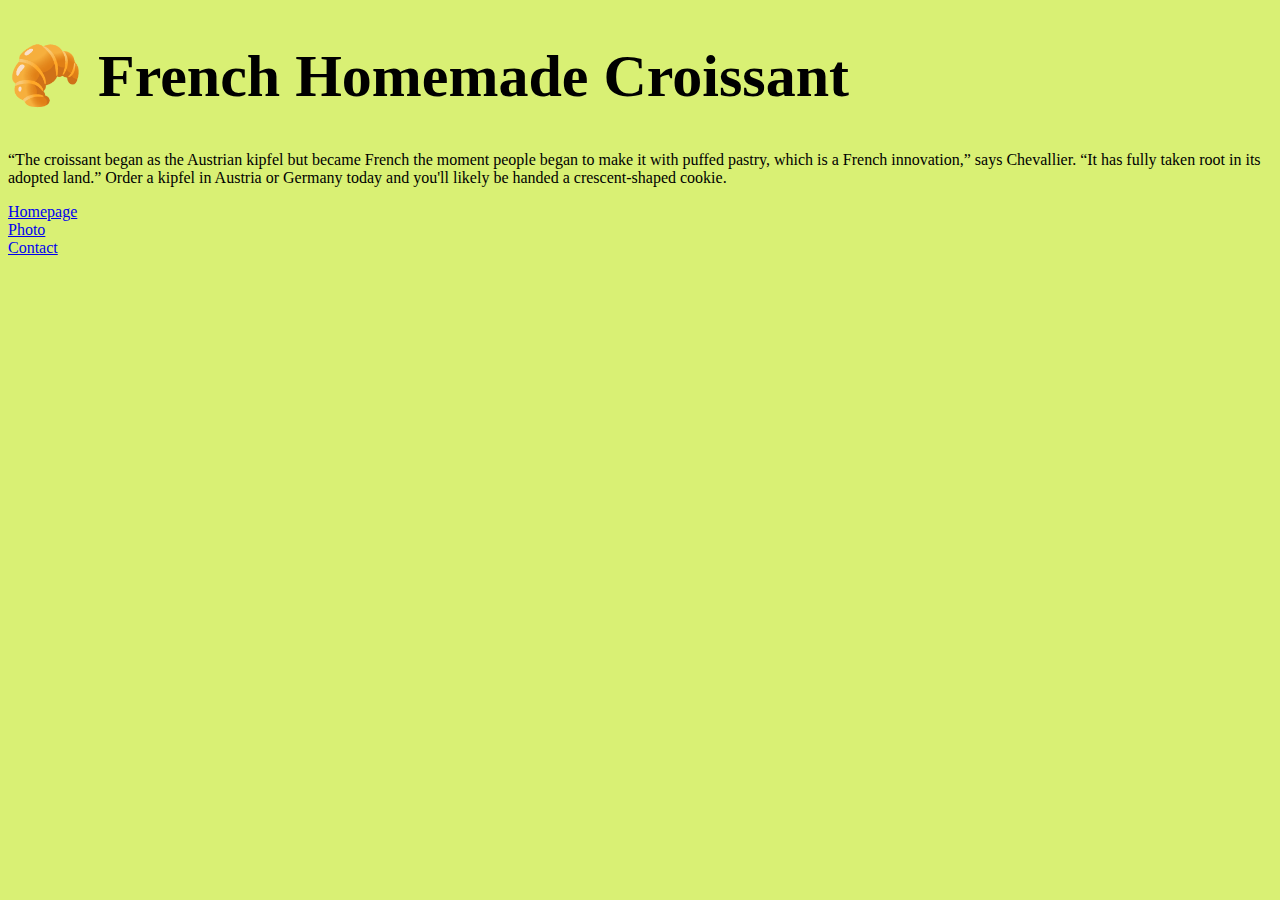
<file: index.html>
<!DOCTYPE html>
<html lang="en">
  <head>
    <meta charset="UTF-8" />
    <meta http-equiv="X-UA-Compatible" content="IE=edge" />
    <meta name="viewport" content="width=device-width, initial-scale=1.0" />
    <meta
      name="description"
      content="Different flavours of homemade croissants,the best in London"
    />
    <link
      href="https://cdn.jsdelivr.net/npm/bootstrap@5.1.3/dist/css/bootstrap.min.css"
      rel="stylesheet"
      integrity="sha384-1BmE4kWBq78iYhFldvKuhfTAU6auU8tT94WrHftjDbrCEXSU1oBoqyl2QvZ6jIW3"
      crossorigin="anonymous"
    />
    <script
      src="https://cdn.jsdelivr.net/npm/bootstrap@5.1.3/dist/js/bootstrap.bundle.min.js"
      integrity="sha384-ka7Sk0Gln4gmtz2MlQnikT1wXgYsOg+OMhuP+IlRH9sENBO0LRn5q+8nbTov4+1p"
      crossorigin="anonymous"
    ></script>
    <link rel="stylesheet" href="/css/styles.css" />
    <title>
      Fresh Homemade Croissants bakery and delivery in London -Croissant.com
    </title>
  </head>
  <body>
    <h1 class="text-center p-3">🥐 French Homemade Croissant</h1>
    <p class="p-5 text-center">
      “The croissant began as the Austrian kipfel but became French the moment
      people began to make it with puffed pastry, which is a French innovation,”
      says Chevallier. “It has fully taken root in its adopted land.” Order a
      kipfel in Austria or Germany today and you'll likely be handed a
      crescent-shaped cookie.
    </p>
    <div class="container d-fluid">
      <div class="row d-flex justify-content-center text-center">
        <div class="col-sm-2">
          <a href="index.html">Homepage</a>
        </div>
        <div class="col-sm-2">
          <a href="photo.html">Photo</a>
        </div>
        <div class="col-sm-2">
          <a href="contact.html">Contact</a>
        </div>
      </div>
    </div>
  </body>
</html>
</file>
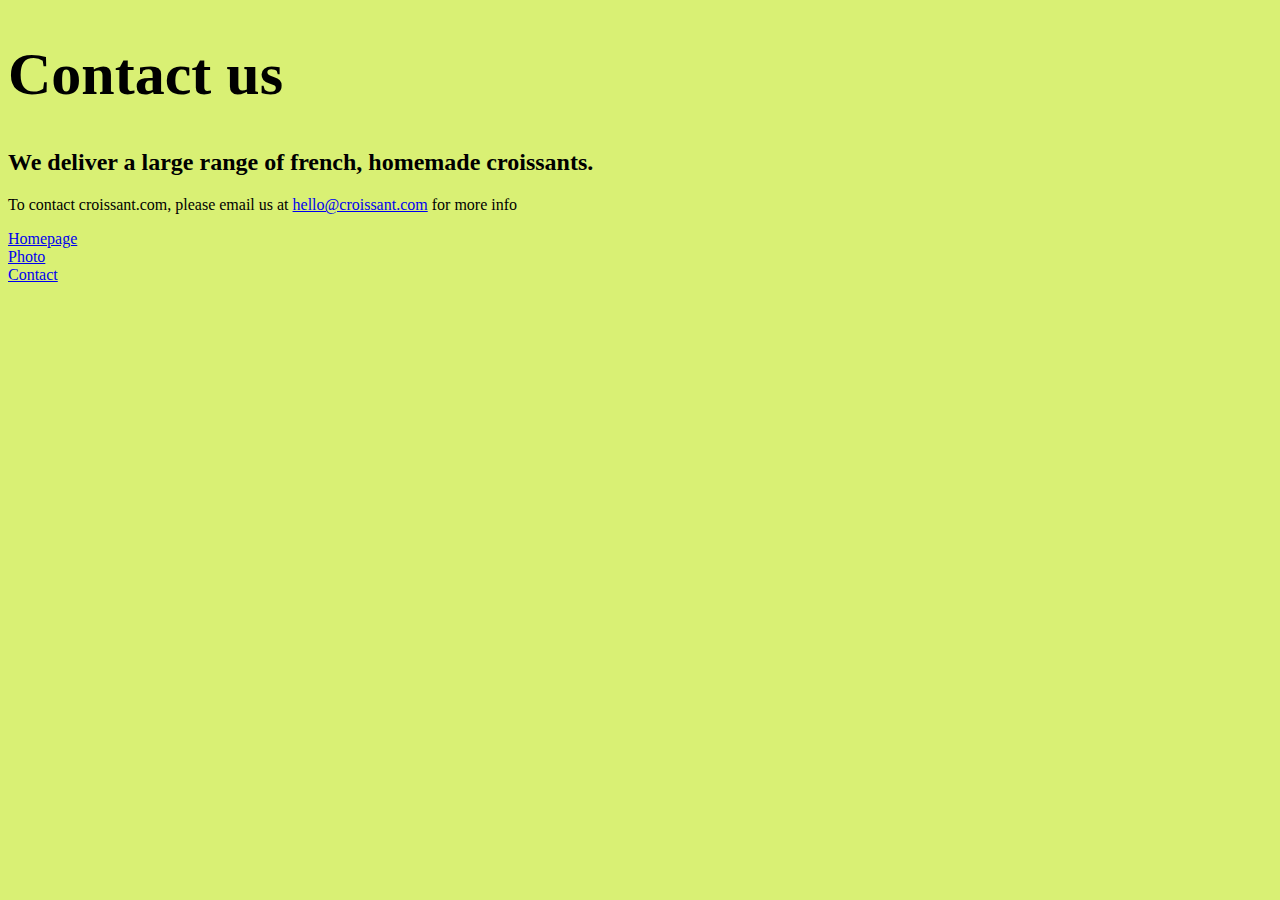
<file: contact.html>
<!DOCTYPE html>
<html lang="en">
  <head>
    <meta charset="UTF-8" />
    <meta http-equiv="X-UA-Compatible" content="IE=edge" />
    <meta name="viewport" content="width=device-width, initial-scale=1.0" />
    <meta
      name="description"
      content="We deliver in the UK or pick-up from croissant.come shop "
    />
    <link
      href="https://cdn.jsdelivr.net/npm/bootstrap@5.1.3/dist/css/bootstrap.min.css"
      rel="stylesheet"
      integrity="sha384-1BmE4kWBq78iYhFldvKuhfTAU6auU8tT94WrHftjDbrCEXSU1oBoqyl2QvZ6jIW3"
      crossorigin="anonymous"
    />
    <script
      src="https://cdn.jsdelivr.net/npm/bootstrap@5.1.3/dist/js/bootstrap.bundle.min.js"
      integrity="sha384-ka7Sk0Gln4gmtz2MlQnikT1wXgYsOg+OMhuP+IlRH9sENBO0LRn5q+8nbTov4+1p"
      crossorigin="anonymous"
    ></script>
    <link rel="stylesheet" href="/css/styles.css" />
    <title>Oreders and informatioon available by email</title>
  </head>
  <body>
    <h1 class="text-center p-4">Contact us</h1>
    <h2 class="text-center p-2">
      We deliver a large range of french, homemade croissants.
    </h2>
    <p class="p-5 text-center">
      To contact croissant.com, please email us at
      <a href="hello@croissant.com">hello@croissant.com</a> for more info
    </p>
    <div class="container d-fluid">
      <div class="row d-flex justify-content-center text-center">
        <div class="col-sm-2">
          <a href="index.html">Homepage</a>
        </div>
        <div class="col-sm-2">
          <a href="photo.html">Photo</a>
        </div>
        <div class="col-sm-2">
          <a href="contact.html">Contact</a>
        </div>
      </div>
    </div>
  </body>
</html>
</file>
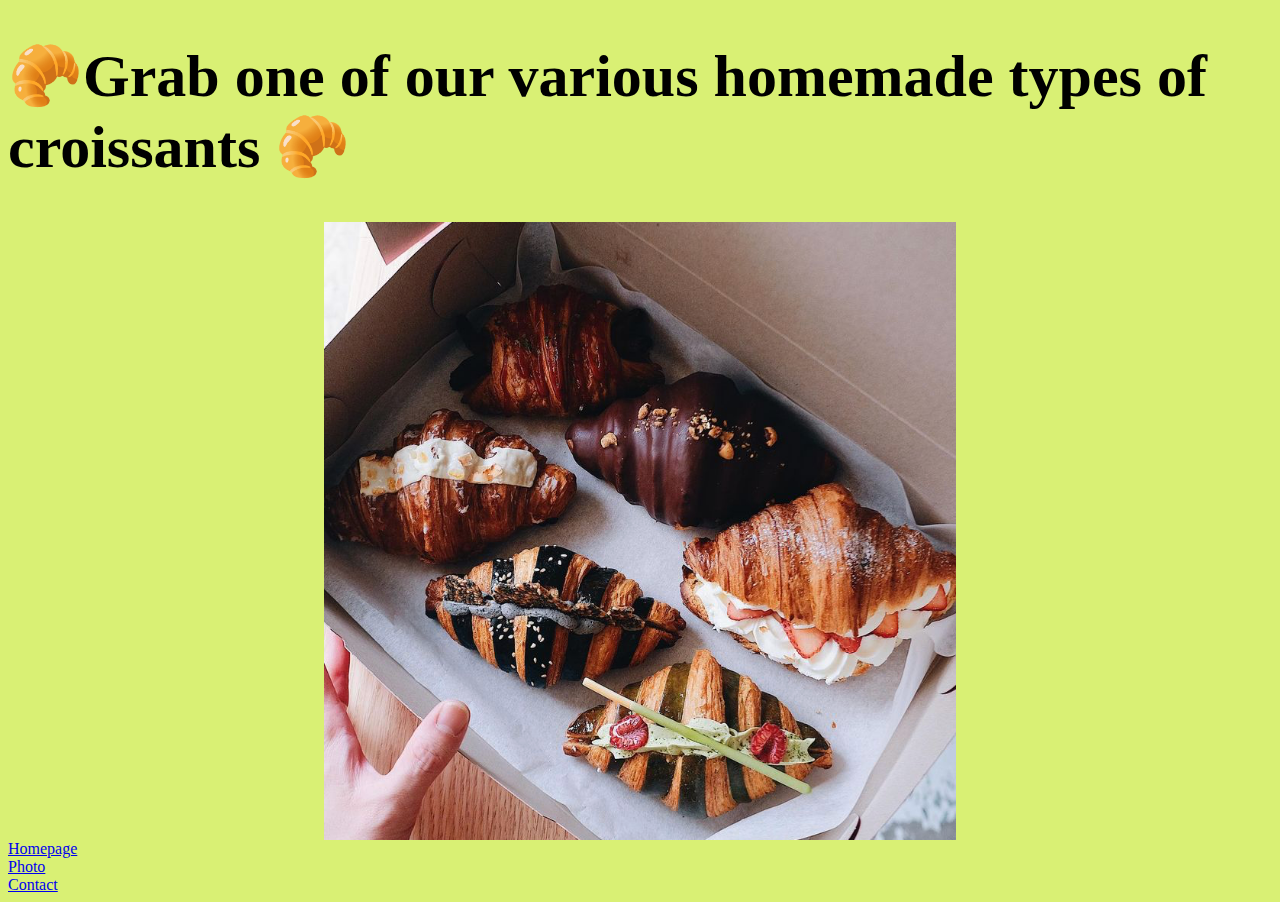
<file: photo.html>
<!DOCTYPE html>
<html lang="en">
  <head>
    <meta charset="UTF-8" />
    <meta http-equiv="X-UA-Compatible" content="IE=edge" />
    <meta name="viewport" content="width=device-width, initial-scale=1.0" />
    <meta
      name="description"
      content="Almond, vanilla, chocolate and butter croissants, you can find it in our bakery or we can deliver it to your home"
    />
    <link
      href="https://cdn.jsdelivr.net/npm/bootstrap@5.1.3/dist/css/bootstrap.min.css"
      rel="stylesheet"
      integrity="sha384-1BmE4kWBq78iYhFldvKuhfTAU6auU8tT94WrHftjDbrCEXSU1oBoqyl2QvZ6jIW3"
      crossorigin="anonymous"
    />
    <script
      src="https://cdn.jsdelivr.net/npm/bootstrap@5.1.3/dist/js/bootstrap.bundle.min.js"
      integrity="sha384-ka7Sk0Gln4gmtz2MlQnikT1wXgYsOg+OMhuP+IlRH9sENBO0LRn5q+8nbTov4+1p"
      crossorigin="anonymous"
    ></script>
    <link rel="stylesheet" href="/css/styles.css" />
    <title>
      Photo of different homemade types of croissants -croissant.com
    </title>
  </head>
  <body>
    <h1 class="text-center p-4">
      🥐Grab one of our various homemade types of croissants 🥐
    </h1>
    <img
      src="croissant.png"
      alt="chocolate, vanilla,cream,almond,butter croissants"
      width="50%"
      class="p-5"
    />

    <div class="container d-fluid p-5">
      <div class="row d-flex justify-content-center text-center">
        <div class="col-sm-2">
          <a href="index.html">Homepage</a>
        </div>
        <div class="col-sm-2">
          <a href="photo.html">Photo</a>
        </div>
        <div class="col-sm-2">
          <a href="contact.html">Contact</a>
        </div>
      </div>
    </div>
  </body>
</html>
</file>
<file: css/styles.css>
body {
  background-color: rgb(217, 240, 116);
}

h1 {
  font-size: 60px;
  font-family: cursive;
}
img {
  display: block;
  margin: 0 auto;
}
</file>
